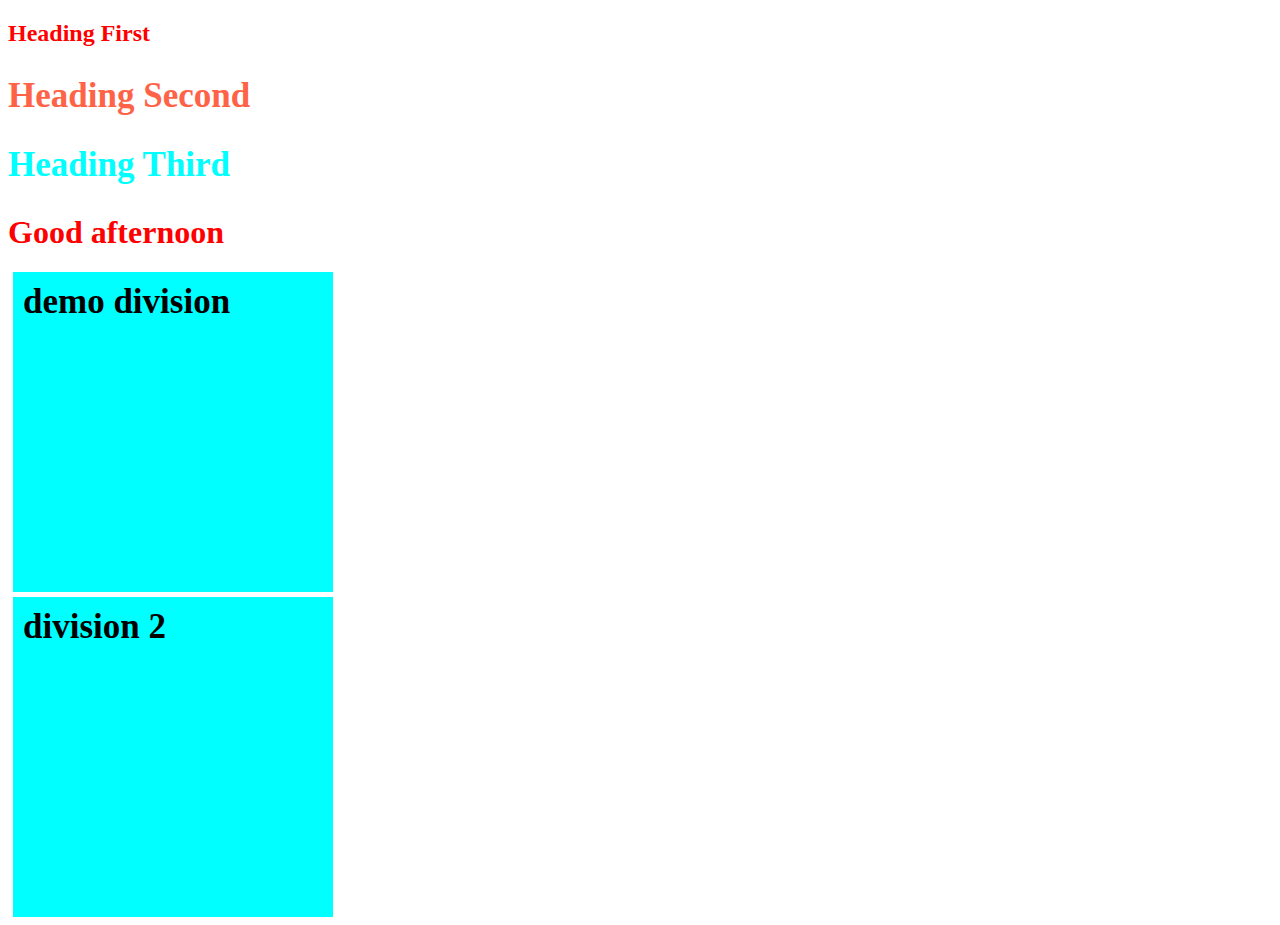
<file: index.html>
<!DOCTYPE html>
<html lang="en">

<head>
    <meta charset="UTF-8">
    <meta http-equiv="X-UA-Compatible" content="IE=edge">
    <meta name="viewport" content="width=device-width, initial-scale=1.0">
    <title>CSS</title>
    <link rel="stylesheet" href="index.css">
    <!-- internal css -->
    <style>
        h2 {
            color: red;
        }

        .first-class{
            /* color: blue; */
            font-size: 35px;

        }
        .second-class{
            color: tomato;
        }
        #demo{
            color: aqua;
        }
    </style>
</head>

<body>
    <h2 >Heading First</h2>
    <h2 class="first-class second-class">Heading Second</h2>
    <h2 class="first-class" id="demo">Heading Third</h2>
    <!-- inline css/ inline style-->
    <h1 style="color:red;" >Good afternoon</h1>
    <div class="demo">
        demo division
    </div>
    <div class="demo">
        division 2
    </div>
</body>

</html>
</file>
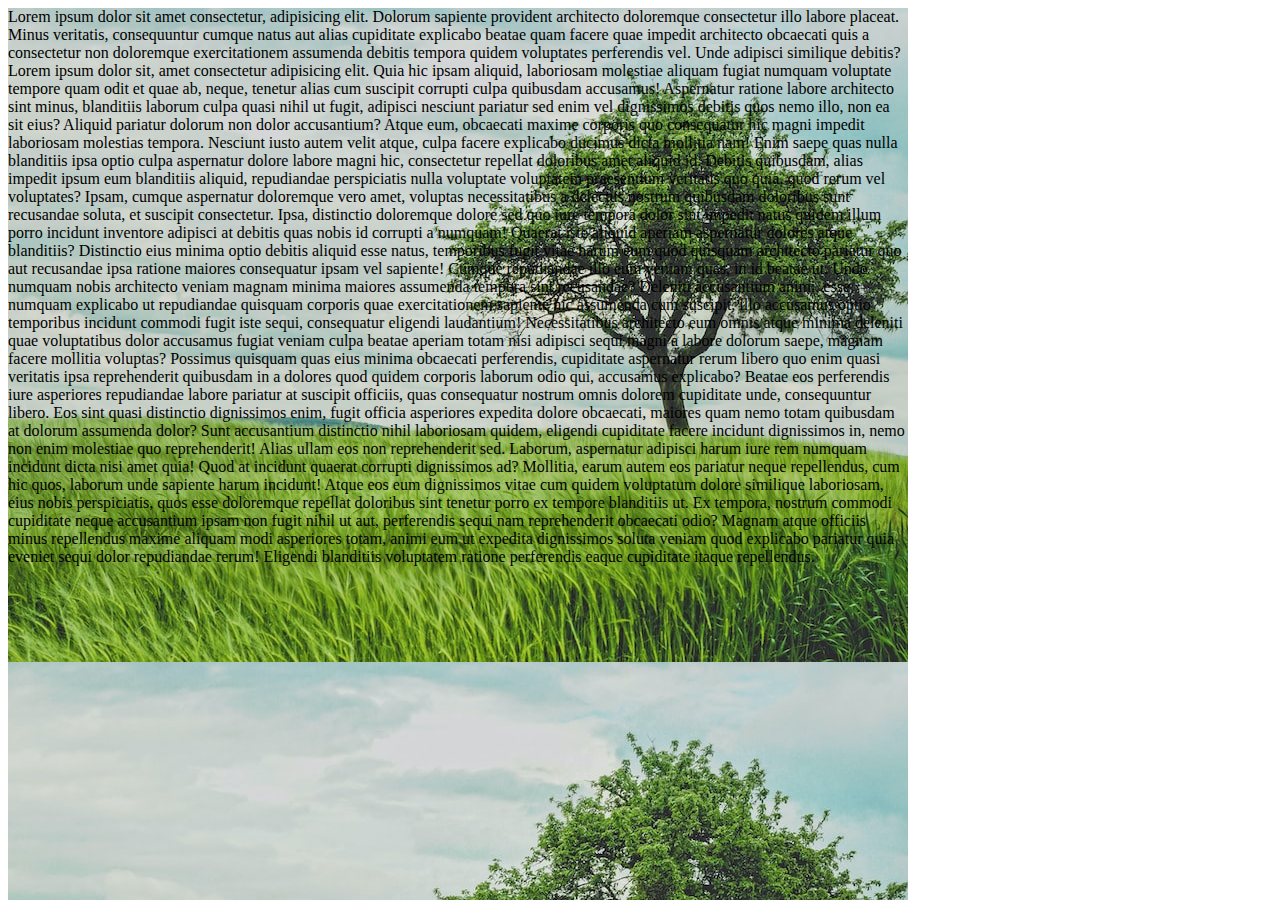
<file: background.html>
<!DOCTYPE html>
<html lang="en">
<head>
    <meta charset="UTF-8">
    <meta http-equiv="X-UA-Compatible" content="IE=edge">
    <meta name="viewport" content="width=device-width, initial-scale=1.0">
    <title>Background</title>
    <style>
        .container{
            height: 900px;
            width: 900px;
            /* 
            background color: color_name, rgb(0, 255,255 ), rgba(23, 23, 23, 10%), hexcode(#09AF)
            */
            /* background-color: rgba(60, 100, 50, 90%); */
            background-image: url('demo.jpg');
            background-color: rgba(168, 15, 15, 0.1);
            /* background-size:cover; */
            /* background-repeat: repeat-x, repeat-y, no-repeat */
            /* background-repeat: no-repeat; */
            /* background position: top, bottom, left, right, center */
            /* background-position: right; */
            background-attachment: fixed;
        }
        .bg-colors{
            height: 600px;
            width: 1000px;
            background-color: yellow;
            /* background-image: linear-gradient( red, green, blue, yellow, gray) */
            /* background-image: repeating-linear-gradient(red, yellow 20%, green 100%); */
            /* background-image:radial-gradient(circle,red, yellow, green, blue ) */
            background-image: repeating-radial-gradient(circle,green, red 10%, blue 25%);
        }
    </style>
</head>
<body>
    <div class="container">
        Lorem ipsum dolor sit amet consectetur, adipisicing elit. Dolorum sapiente provident architecto doloremque consectetur illo labore placeat. Minus veritatis, consequuntur cumque natus aut alias cupiditate explicabo beatae quam facere quae impedit architecto obcaecati quis a consectetur non doloremque exercitationem assumenda debitis tempora quidem voluptates perferendis vel. Unde adipisci similique debitis?Lorem ipsum dolor sit, amet consectetur adipisicing elit. Quia hic ipsam aliquid, laboriosam molestiae aliquam fugiat numquam voluptate tempore quam odit et quae ab, neque, tenetur alias cum suscipit corrupti culpa quibusdam accusamus! Aspernatur ratione labore architecto sint minus, blanditiis laborum culpa quasi nihil ut fugit, adipisci nesciunt pariatur sed enim vel dignissimos debitis quos nemo illo, non ea sit eius? Aliquid pariatur dolorum non dolor accusantium? Atque eum, obcaecati maxime corporis quo consequatur hic magni impedit laboriosam molestias tempora. Nesciunt iusto autem velit atque, culpa facere explicabo ducimus dicta mollitia nam! Enim saepe quas nulla blanditiis ipsa optio culpa aspernatur dolore labore magni hic, consectetur repellat doloribus amet aliquid id. Debitis quibusdam, alias impedit ipsum eum blanditiis aliquid, repudiandae perspiciatis nulla voluptate voluptatem praesentium veritatis quo quia, quod rerum vel voluptates? Ipsam, cumque aspernatur doloremque vero amet, voluptas necessitatibus a delectus nostrum quibusdam doloribus sunt recusandae soluta, et suscipit consectetur. Ipsa, distinctio doloremque dolore sed quo iure tempora dolor sint impedit natus quidem illum porro incidunt inventore adipisci at debitis quas nobis id corrupti a numquam! Quaerat iste aliquid aperiam aspernatur dolores atque blanditiis? Distinctio eius minima optio debitis aliquid esse natus, temporibus fugit vitae harum eum quod quisquam architecto pariatur quo aut recusandae ipsa ratione maiores consequatur ipsam vel sapiente! Cumque repudiandae illo eum veniam quas, in id beatae ut. Unde numquam nobis architecto veniam magnam minima maiores assumenda tempora sint recusandae? Deleniti accusantium animi, esse numquam explicabo ut repudiandae quisquam corporis quae exercitationem sapiente hic assumenda cum suscipit, illo accusamus optio temporibus incidunt commodi fugit iste sequi, consequatur eligendi laudantium! Necessitatibus architecto eum omnis atque minima deleniti quae voluptatibus dolor accusamus fugiat veniam culpa beatae aperiam totam nisi adipisci sequi magni a labore dolorum saepe, magnam facere mollitia voluptas? Possimus quisquam quas eius minima obcaecati perferendis, cupiditate aspernatur rerum libero quo enim quasi veritatis ipsa reprehenderit quibusdam in a dolores quod quidem corporis laborum odio qui, accusamus explicabo? Beatae eos perferendis iure asperiores repudiandae labore pariatur at suscipit officiis, quas consequatur nostrum omnis dolorem cupiditate unde, consequuntur libero. Eos sint quasi distinctio dignissimos enim, fugit officia asperiores expedita dolore obcaecati, maiores quam nemo totam quibusdam at dolorum assumenda dolor? Sunt accusantium distinctio nihil laboriosam quidem, eligendi cupiditate facere incidunt dignissimos in, nemo non enim molestiae quo reprehenderit! Alias ullam eos non reprehenderit sed. Laborum, aspernatur adipisci harum iure rem numquam incidunt dicta nisi amet quia! Quod at incidunt quaerat corrupti dignissimos ad? Mollitia, earum autem eos pariatur neque repellendus, cum hic quos, laborum unde sapiente harum incidunt! Atque eos eum dignissimos vitae cum quidem voluptatum dolore similique laboriosam, eius nobis perspiciatis, quos esse doloremque repellat doloribus sint tenetur porro ex tempore blanditiis ut. Ex tempora, nostrum commodi cupiditate neque accusantium ipsam non fugit nihil ut aut, perferendis sequi nam reprehenderit obcaecati odio? Magnam atque officiis minus repellendus maxime aliquam modi asperiores totam, animi eum ut expedita dignissimos soluta veniam quod explicabo pariatur quia eveniet sequi dolor repudiandae rerum! Eligendi blanditiis voluptatem ratione perferendis eaque cupiditate itaque repellendus.
    </div>
    <!-- <div class="bg-colors"></div> -->
</body>
</html>
</file>
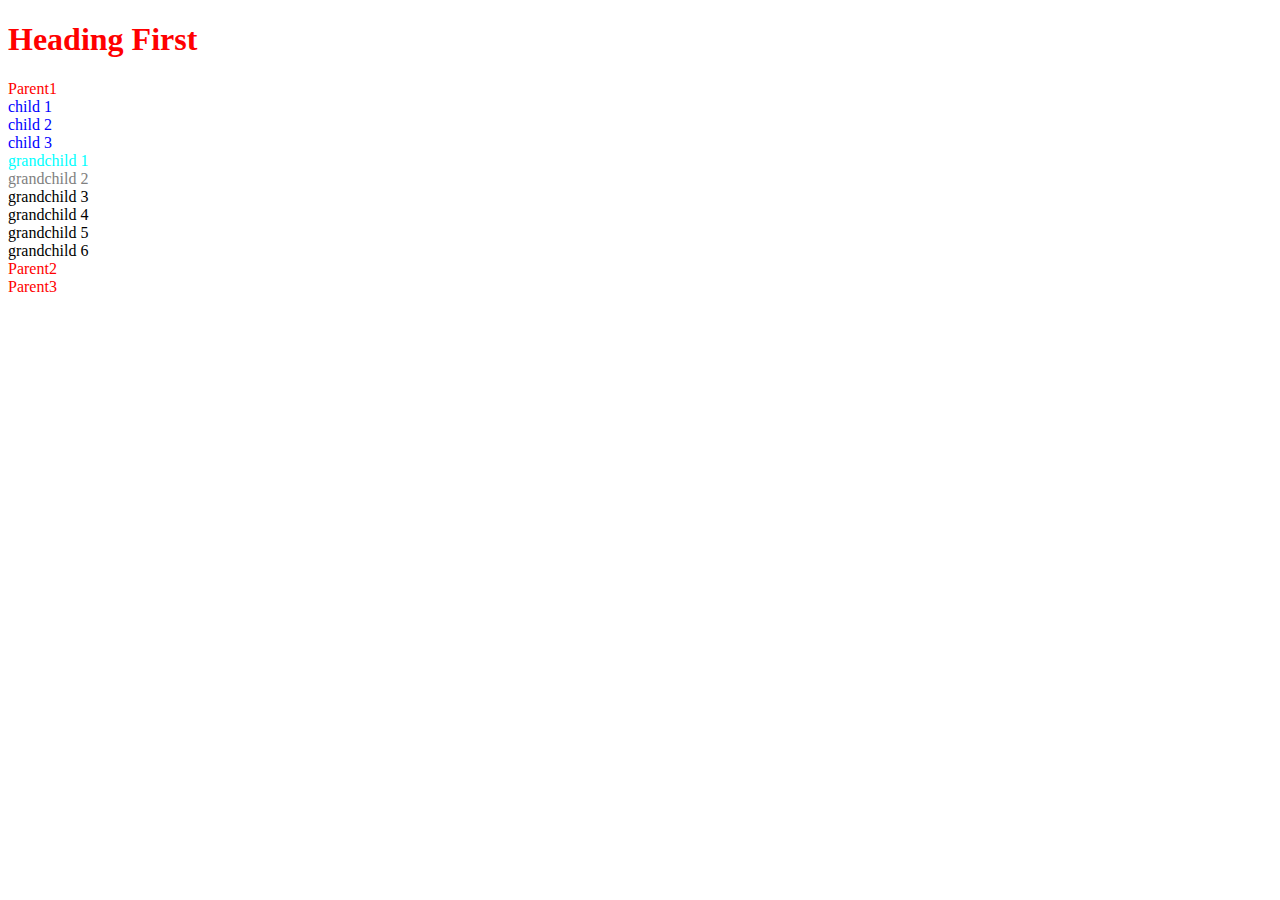
<file: combinator.html>
<!DOCTYPE html>
<html lang="en">

<head>
    <meta charset="UTF-8">
    <meta http-equiv="X-UA-Compatible" content="IE=edge">
    <meta name="viewport" content="width=device-width, initial-scale=1.0">
    <title>combinator</title>
    <style>
        /*
        combinator:
        1. grouping selector(,)
        2. descendent selector()
        3. child selector(>)
        4. general siblings(~)
        5. ajdacent siblings(+)
        */
        /* 1. grouping selector */
        h1,
        .parent1,
        .parent2,
        #parent3 {
            color: red;
        }

        /*2. descendent selector */
        .parent1 div{
            color: aqua;
        }

        /* 3. child selector */
        .parent1>div{
            color: blue;
        }

        /*  4. general siblings  */
        .grandchild1~div{
            color: black;
        }

        /* 5. adjacent siblings */
        .grandchild1+div {
            color: gray;
        }

    </style>
</head>

<body>
    <h1>Heading First</h1>
    <div class="parent1">
        Parent1
        <div class="child1">child 1</div>
        <div class="child2">child 2</div>
        <div class="child3">child 3
            <div class="grandchild1">grandchild 1</div>
            <div class="grandchild2">grandchild 2</div>
            <div class="grandchild3">grandchild 3</div>
            <div class="grandchild4">grandchild 4</div>
            <div class="grandchild5">grandchild 5</div>
            <div class="grandchild6">grandchild 6</div>
        </div>
    </div>
    <div class="parent2">
        Parent2
    </div>
    <div id="parent3">
        Parent3
    </div>
</body>

</html>
</file>
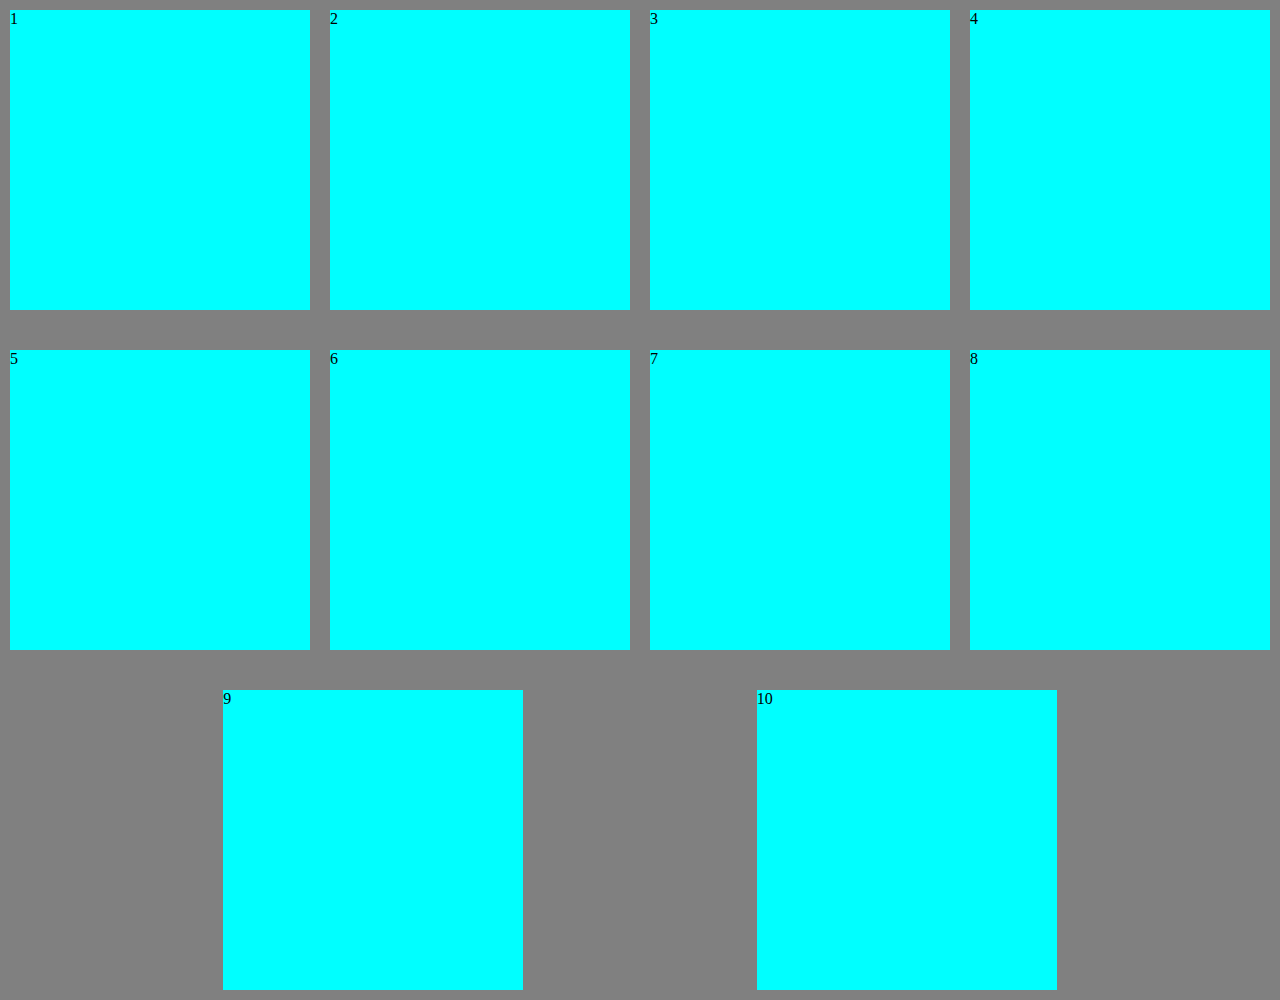
<file: flex.html>
<!DOCTYPE html>
<html lang="en">
<head>
    <meta charset="UTF-8">
    <meta http-equiv="X-UA-Compatible" content="IE=edge">
    <meta name="viewport" content="width=device-width, initial-scale=1.0">
    <title>flex</title>
    <style>
        *{
            margin: 0;
        }
        .container{
            background-color: gray;
            /* width: 50%; */
            height:1000px ;
            display: flex;
            flex-wrap: wrap;
            /* flex-direction: row, row-reverse, column, column-reverse */
            /* flex-direction: column-reverse; */
            /* justify-content: start, end, space-between, space-evenly, space-around */
            justify-content: space-evenly;
            align-content:space-between;


        }
        .div1{
            width: 300px;
            height: 300px;
            background-color: aqua;
            margin: 10px;
        }
    </style>
</head>
<body>
    <div class="container">
        <div class="div1">1</div>
        <div class="div1">2</div>
        <div class="div1">3</div>
        <div class="div1">4</div>
        <div class="div1">5</div>
        <div class="div1">6</div>
        <div class="div1">7</div>
        <div class="div1">8</div>
        <div class="div1">9</div>
        <div class="div1">10</div>
    </div>
</body>
</html>
</file>
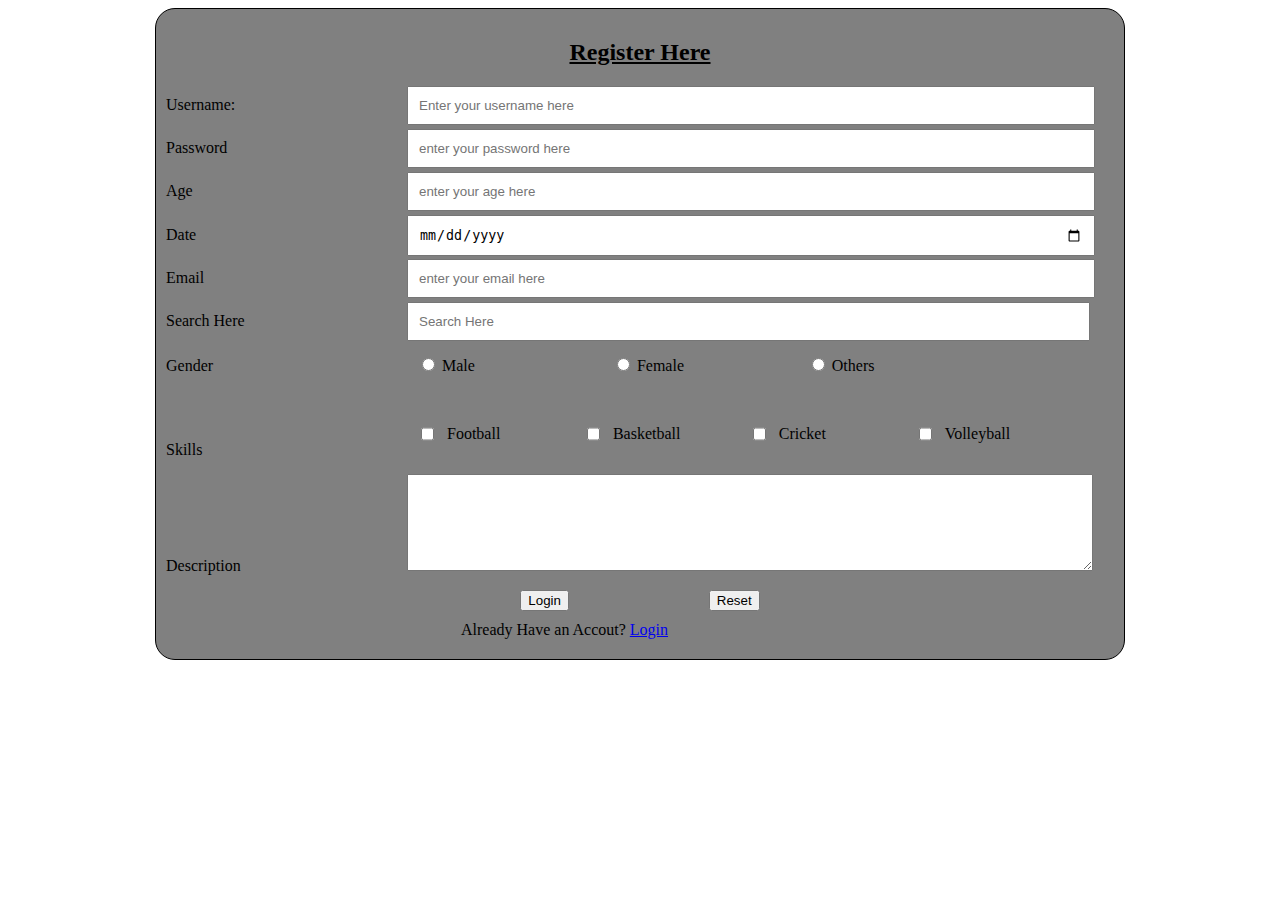
<file: form.html>
<!DOCTYPE html>
<html lang="en">

<head>
    <meta charset="UTF-8">
    <meta http-equiv="X-UA-Compatible" content="IE=edge">
    <meta name="viewport" content="width=device-width, initial-scale=1.0">
    <title>Form in Html</title>
    <style>
        form {
            background-color: gray;
            width: 75%;
            margin: auto;
            border: 1px solid black;
            padding: 10px;
            border-radius: 20px;
        }

        label {
            display: inline-block;
            width: 25%;
            /* text-align: center; */
            margin-bottom: 15px;
        }

        input[type='text'],
        input[type='password'],
        input[type='number'],
        input[type='date'],
        input[type='email'],
        textarea,
        .gender-form,
        .skill-form {
            display: inline-block;
            width: 70%;
            padding: 10px;
        }
        input[type='search']{
            display: inline-block;
            width: 72%;
            padding: 10px;
        }

        .skill-form{
            display: inline-flex;
            justify-content: space-evenly;
        }
        .button {
            width: 40%;
            margin: auto;
            display: flex;
            justify-content: space-around;
        }

        h2 {
            text-align: center;
            text-decoration: underline;
        }
        .msg{
            margin-left:295px ;
            margin-top: 10px;
            margin-bottom: 10px;
        }
        .custom{
            display: inline-block;
        }
        .skill{
            margin-top: 15px;
            margin-left: 10px;
        }
    </style>
</head>

<body>
    <!-- target: _blank, _self -->
    <form>
        <h2>Register Here</h2>
        <!-- type: text, password, number, date, email, search, textarea, submit, reset, radio -->
        <label for="username">Username:</label>
        <input type="text" name="username" id="username" placeholder="Enter your username here">

        <label for="password">Password</label>
        <input type="password" id="password" name="password" placeholder="enter your password here">

        <label for="age">Age</label>
        <input type="number" id="age" name="age" placeholder="enter your age here">

        <label for="date">Date</label>
        <input type="date" id="date" name="date" placeholder="enter date here">

        <label for="email">Email</label>
        <input type="email" id="email" name="email" placeholder="enter your email here">

        <label for="search">Search Here</label>
        <input type="search" id="search" name="search" placeholder="Search Here">


        <label for="gender">Gender</label>
        <div class="gender-form">
            <input type="radio" name="gender" id="male">
            <label for="male">Male</label>

            <input type="radio" name="gender" id="female">
            <label for="female">Female</label>

            <input type="radio" name="gender" id="others">
            <label for="others">Others</label>
        </div>


        <label for="skills">Skills</label>
        <div class="skill-form">
            <input type="checkbox"  class="custom" id="football" name="skills">
            <label for="football" class="skill">Football</label>

            <input type="checkbox" class="custom" id="basketball" name="skills">
            <label for="basketball" class="skill">Basketball</label>

            <input type="checkbox" class="custom" id="cricket" name="skills">
            <label for="cricket" class="skill">Cricket</label>

            <input type="checkbox" class="custom" id="volleyball" name="skills">
            <label for="volleyball" class="skill">Volleyball</label>
        </div>

        <label for="description">Description</label>
        <textarea name="" id="" cols="30" rows="5"></textarea>

        <div class="button">
            <input type="submit" value="Login">
            <input type="reset" value="Reset">
        </div>
        <div class="msg">
            Already Have an Accout? <a href="link.html">Login</a>
        </div>
    </form>
</body>

</html>
</file>
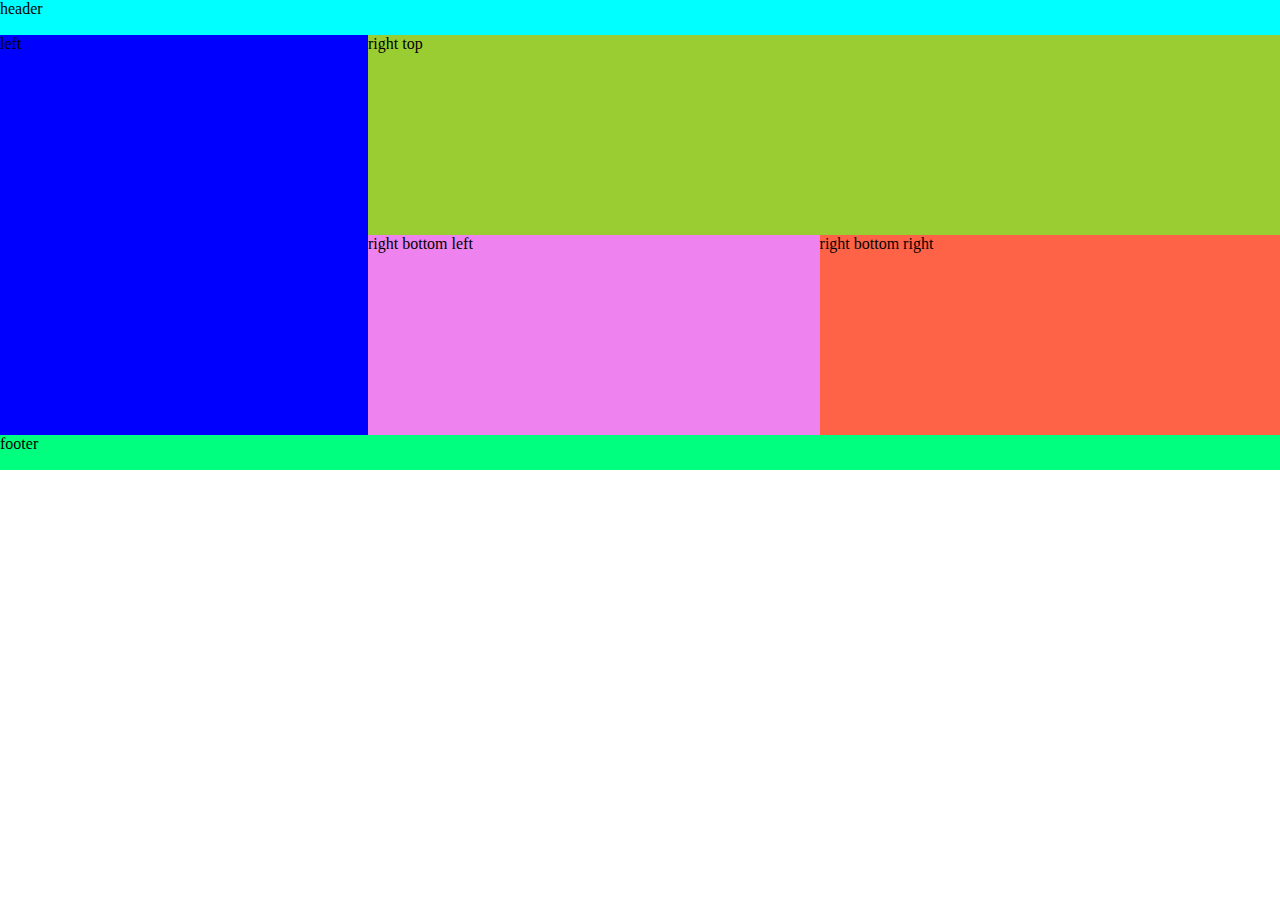
<file: GridLayout.html>
<!DOCTYPE html>
<html lang="en">

<head>
    <meta charset="UTF-8">
    <meta http-equiv="X-UA-Compatible" content="IE=edge">
    <meta name="viewport" content="width=device-width, initial-scale=1.0">
    <title>Grid Layout</title>
    <style>
        *{
            margin: 0;
            box-sizing: border-box;
        }
        .container{
            display: grid;
            grid-template-rows: 35px 200px 200px 35px;
            grid-template-columns: auto auto auto;
        }
        .header{
            grid-column-start: 1;
            grid-column-end: 4;
            background-color: aqua;
            /* padding: 10px; */
        }
        .left{
            grid-row-start: 2;
            grid-row-end: 4;
            background-color: blue;
        }
        .right-top{
            grid-column-start: 2;
            grid-column-end: 4;
            background-color: yellowgreen;
        }
        .right-bottom-left{
            grid-column-start: 2;
            grid-column-end: 3;
            background-color: violet;
        }
        .right-bottom-right{
            grid-column-start: 3;
            grid-column-end: 4;
            background-color:tomato;
        }
        .footer{
            grid-row-start: 4;
            grid-row-end: 5;
            grid-column-start: 1;
            grid-column-end: 4;
            background-color: springgreen;
            /* padding: 10px; */
        }
    </style>
</head>

<body>
    <div class="container">
        <div class="header">header</div>
        <div class="footer">footer</div>
        <div class="left">left</div>
        <div class="right-top">right top</div>
        <div class="right-bottom-left">right bottom left</div>
        <div class="right-bottom-right">right bottom right</div>
    </div>
</body>

</html>
</file>
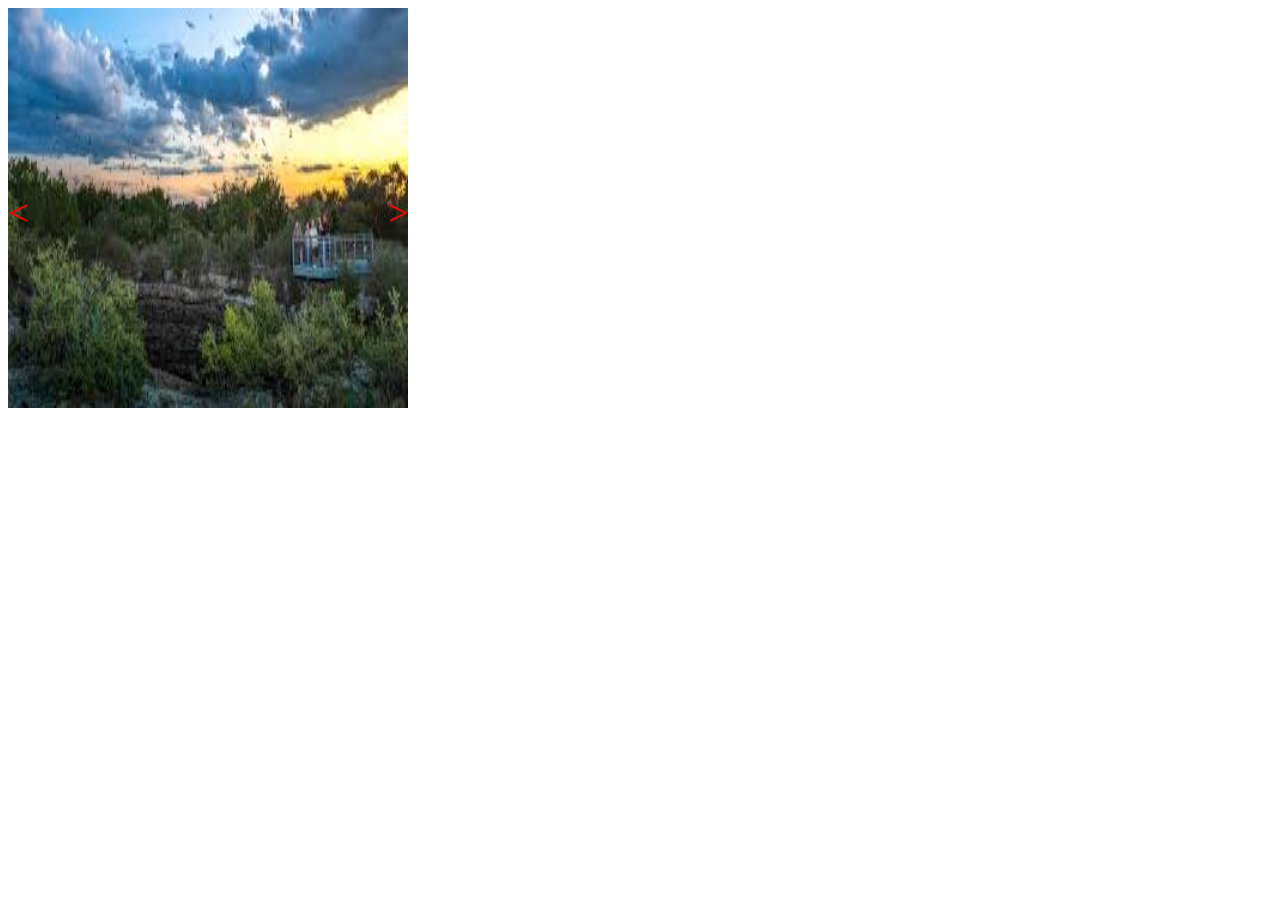
<file: imageslider.html>
<!DOCTYPE html>
<html lang="en">

<head>
    <meta charset="UTF-8">
    <meta http-equiv="X-UA-Compatible" content="IE=edge">
    <meta name="viewport" content="width=device-width, initial-scale=1.0">
    <title>Document</title>
    <style>
        .container {
            height: 400px;
            width: 400px;
            background-color: aqua;
            position: relative;
        }

        .image {
            width: 100%;
            height: 100%;
        }
        .left{
            position: absolute;
            top: 46%;
            color: red;
            float: left;
            font-size: 36px;
            cursor: pointer;
        }
        .right{
            position: absolute;
            top: 46%;
            color: red;
            font-size: 36px;
            right:0;
            cursor: pointer;
        }

        .left:hover{
            color:aqua;
            background-color: black;
            font-size: 45px;
        }
        .right:hover{
            color: aqua;
            background-color: black;
            font-size: 45px;
        }
    </style>
</head>

<body>
    <div class="container">
        <img src="images.jpg" alt="" class="image">
        <div class="left">&lt;</div>
        <div class="right">&gt;</div>
    </div>
</body>

</html>
</file>
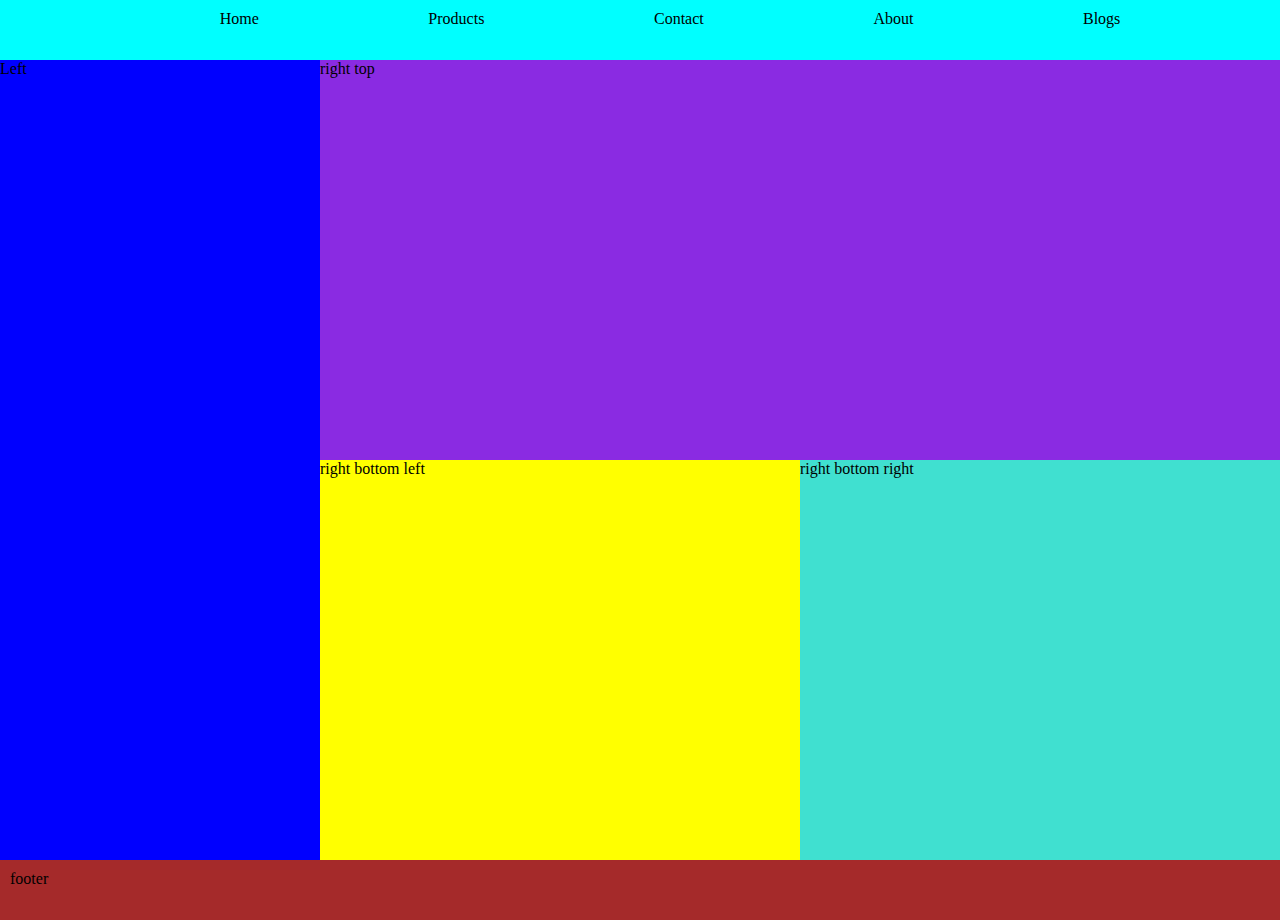
<file: Layout.html>
<!DOCTYPE html>
<html lang="en">

<head>
    <meta charset="UTF-8">
    <meta http-equiv="X-UA-Compatible" content="IE=edge">
    <meta name="viewport" content="width=device-width, initial-scale=1.0">
    <title>Flex Layout</title>
    <style>
        * {
            margin: 0;
            /* box-sizing: border-box; */
        }
        .small-screen{
            display: none;
        }

        .header {
            width: 100%;
            height: 40px;
            background-color: aqua;
            padding: 10px;
        }

        ul {
            display: flex;
            list-style-type: none;
            justify-content: space-evenly;

        }

        .sub-category {
            display: none;
        }

        .menu-item li {
            position: relative;
        }

        .menu-item li:hover .sub-category {
            display: block;
            position: absolute;
            left: 0;
            padding: 0;
            background-color: turquoise;
        }

        .sub-category li {
            padding: 10px;
        }

        .sub-category li:hover {
            background-color: yellow;
        }


        li:hover {
            color: blue;
            font-weight: bold;
            cursor: pointer;
        }

        .main {
            width: 100%;
            display: flex;
        }

        .left {
            width: 25%;
            height: 800px;
            background-color: blue;
        }

        .right {
            width: 75%;
        }

        .right-top {
            width: 100%;
            height: 400px;
            background-color: blueviolet;
        }

        .right-bottom {
            display: flex;
        }

        .right-bottom-left {
            width: 50%;
            background-color: yellow;
            height: 400px;
        }

        .right-bottom-right {
            width: 50%;
            height: 400px;
            background-color: turquoise;
        }

        .footer {
            width: 100%;
            height: 40px;
            background-color: brown;
            padding: 10px;
        }

        .sub-sub-category {
            display: none;
        }

        .sub-category li {
            position: relative;
        }

        .sub-category li:hover .sub-sub-category {
            display: block;
            position: absolute;
            background-color: chartreuse;
            top: 0;
            left: 100%;
            padding: 0;
        }

        @media screen and (max-width: 600px) {
            .header {
                display: none;
            }
            .small-screen{
                display: block;
                width: 100%;
                padding: 15px;
                background-color: aqua;
            }
            .main{
                flex-direction: column;
            }
            .left{
                width: 100%;
            }
            .right{
                width: 100%;
            }
            .right-top{
                width: 100%;
            }
            .right-bottom{
                flex-direction: column;
            }
            .right-bottom-left{
                width: 100%;
            }
            .right-bottom-right{
                width: 100%;
            }

        }
    </style>
</head>

<body>
    <div class="container">
        <select class="small-screen" name="" id="">
            <option value="">Headers</option>
            <option value="">Home</option>
            <option value="">Products</option>
            <option value="">Contact</option>
            <option value="">About</option>
            <option value="">Blogs</option>
        </select>
        <div class="header">
            <ul class="menu-item">
                <li>Home</li>
                <li>Products
                    <ul class="sub-category">
                        <li>Laptops
                            <ul class="sub-sub-category">
                                <li>Dell</li>
                                <li>Acer</li>
                                <li>Asus</li>
                                <li>Apple</li>
                                <li>Lenovo</li>
                            </ul>
                        </li>
                        <li>Mobiles
                            <ul class="sub-sub-category">
                                <li>Samsung</li>
                                <li>Apple</li>
                                <li>xiamoi</li>
                                <li>Huwawei</li>
                                <li>Real Me</li>
                                <li>RedMe</li>
                            </ul>
                        </li>
                        <li>Camera
                            <ul class="sub-sub-category">
                                <li>Nikon</li>
                                <li>Canon</li>
                                <li>Sony</li>
                                <li>Panasonic</li>
                            </ul>
                        </li>
                    </ul>
                </li>
                <li>Contact</li>
                <li>About</li>
                <li>Blogs</li>
            </ul>
        </div>
        <div class="main">
            <div class="left">Left</div>
            <div class="right">
                <div class="right-top">right top</div>
                <div class="right-bottom">
                    <div class="right-bottom-left">right bottom left</div>
                    <div class="right-bottom-right">right bottom right</div>
                </div>
            </div>
        </div>
        <div class="footer">footer</div>
    </div>
</body>

</html>
</file>
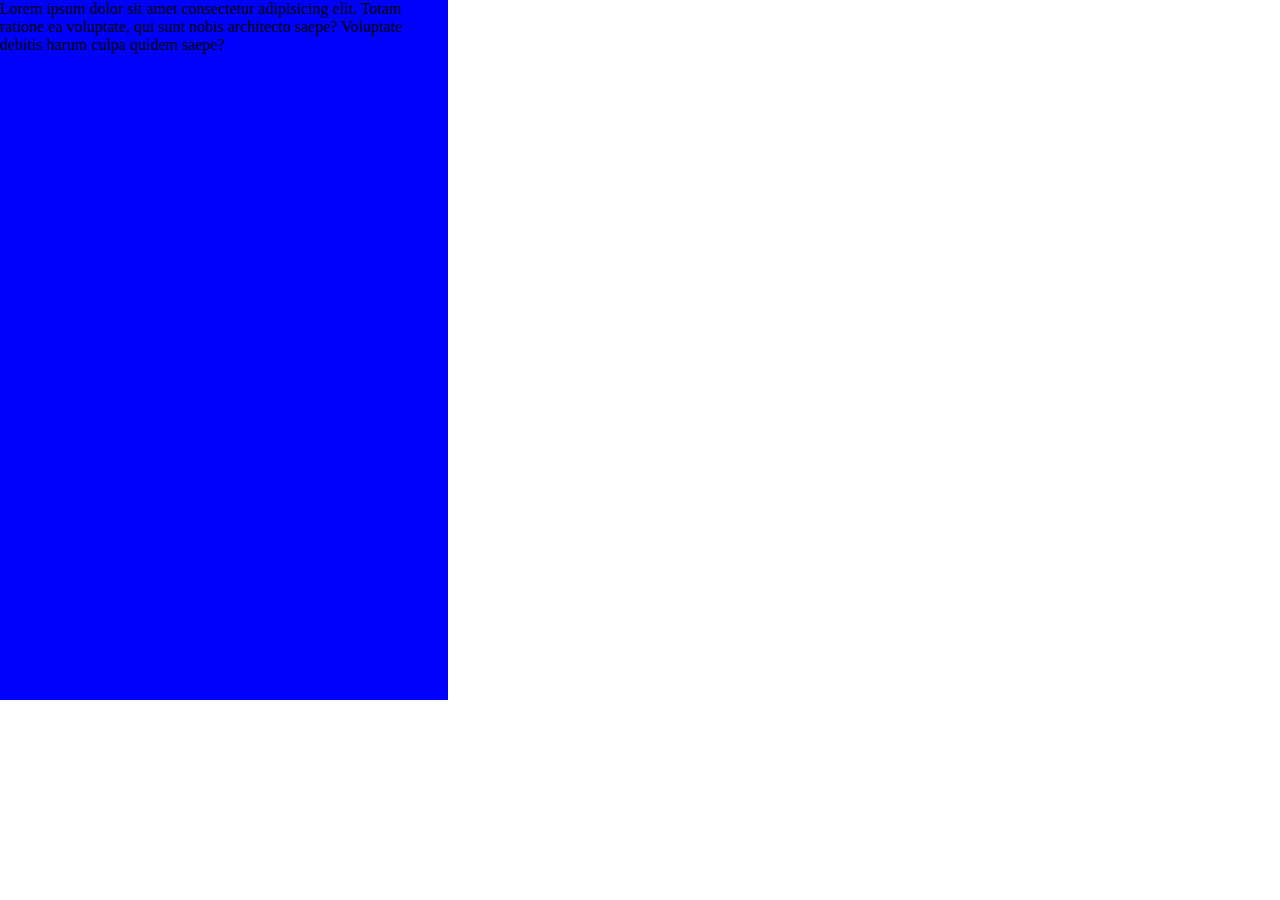
<file: mediaQuery.html>
<!DOCTYPE html>
<html lang="en">
<head>
    <meta charset="UTF-8">
    <meta http-equiv="X-UA-Compatible" content="IE=edge">
    <meta name="viewport" content="width=device-width, initial-scale=1.0">
    <title>Media Query</title>
    <!-- 
        UI: user interface
        UX: user experience
    -->
    <style>
        *{
            margin: 0;
        }
        .container{
            width: 300px;
            height: 300px;
            background-color: red;
        }
        @media  screen and (max-width: 600px) {
            .container{
                width: 100%;
                height: 300px;
                background-color: aqua;
            }
        }
        @media  screen and (min-width: 600px) {
            .container{
                width: 80%;
                height: 300px;
                background-color:yellow;
            }
        }
        @media  screen and (min-width: 720px) {
            .container{
                width: 50%;
                height: 400px;
                background-color: black;
            }
        }
        @media screen and (min-width:900px){
            .container{
                width: 35%;
                height: 700px;
                background-color: blue;
            }
        }
    </style>
</head>
<body>
    <div class="container">
        Lorem ipsum dolor sit amet consectetur adipisicing elit. Totam ratione ea voluptate, qui sunt nobis architecto saepe? Voluptate debitis harum culpa quidem saepe?
    </div>
</body>
</html>
</file>
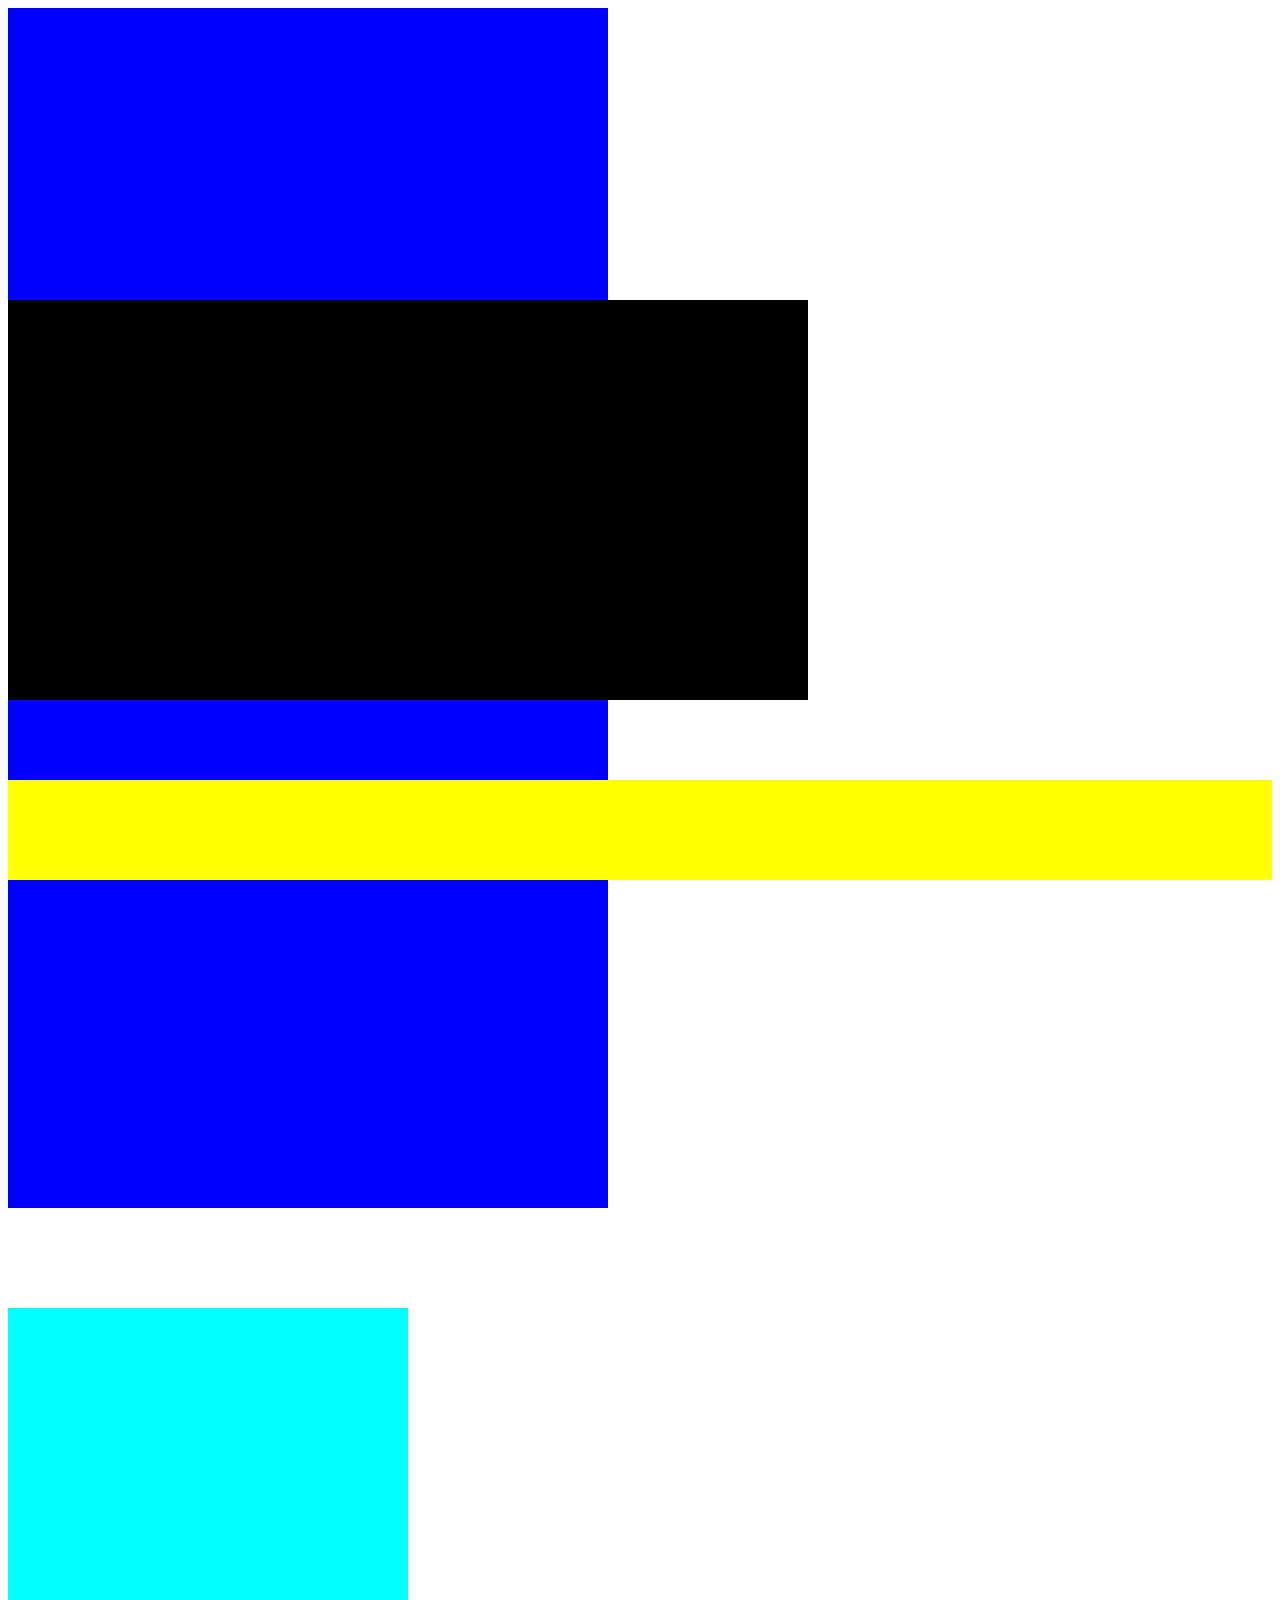
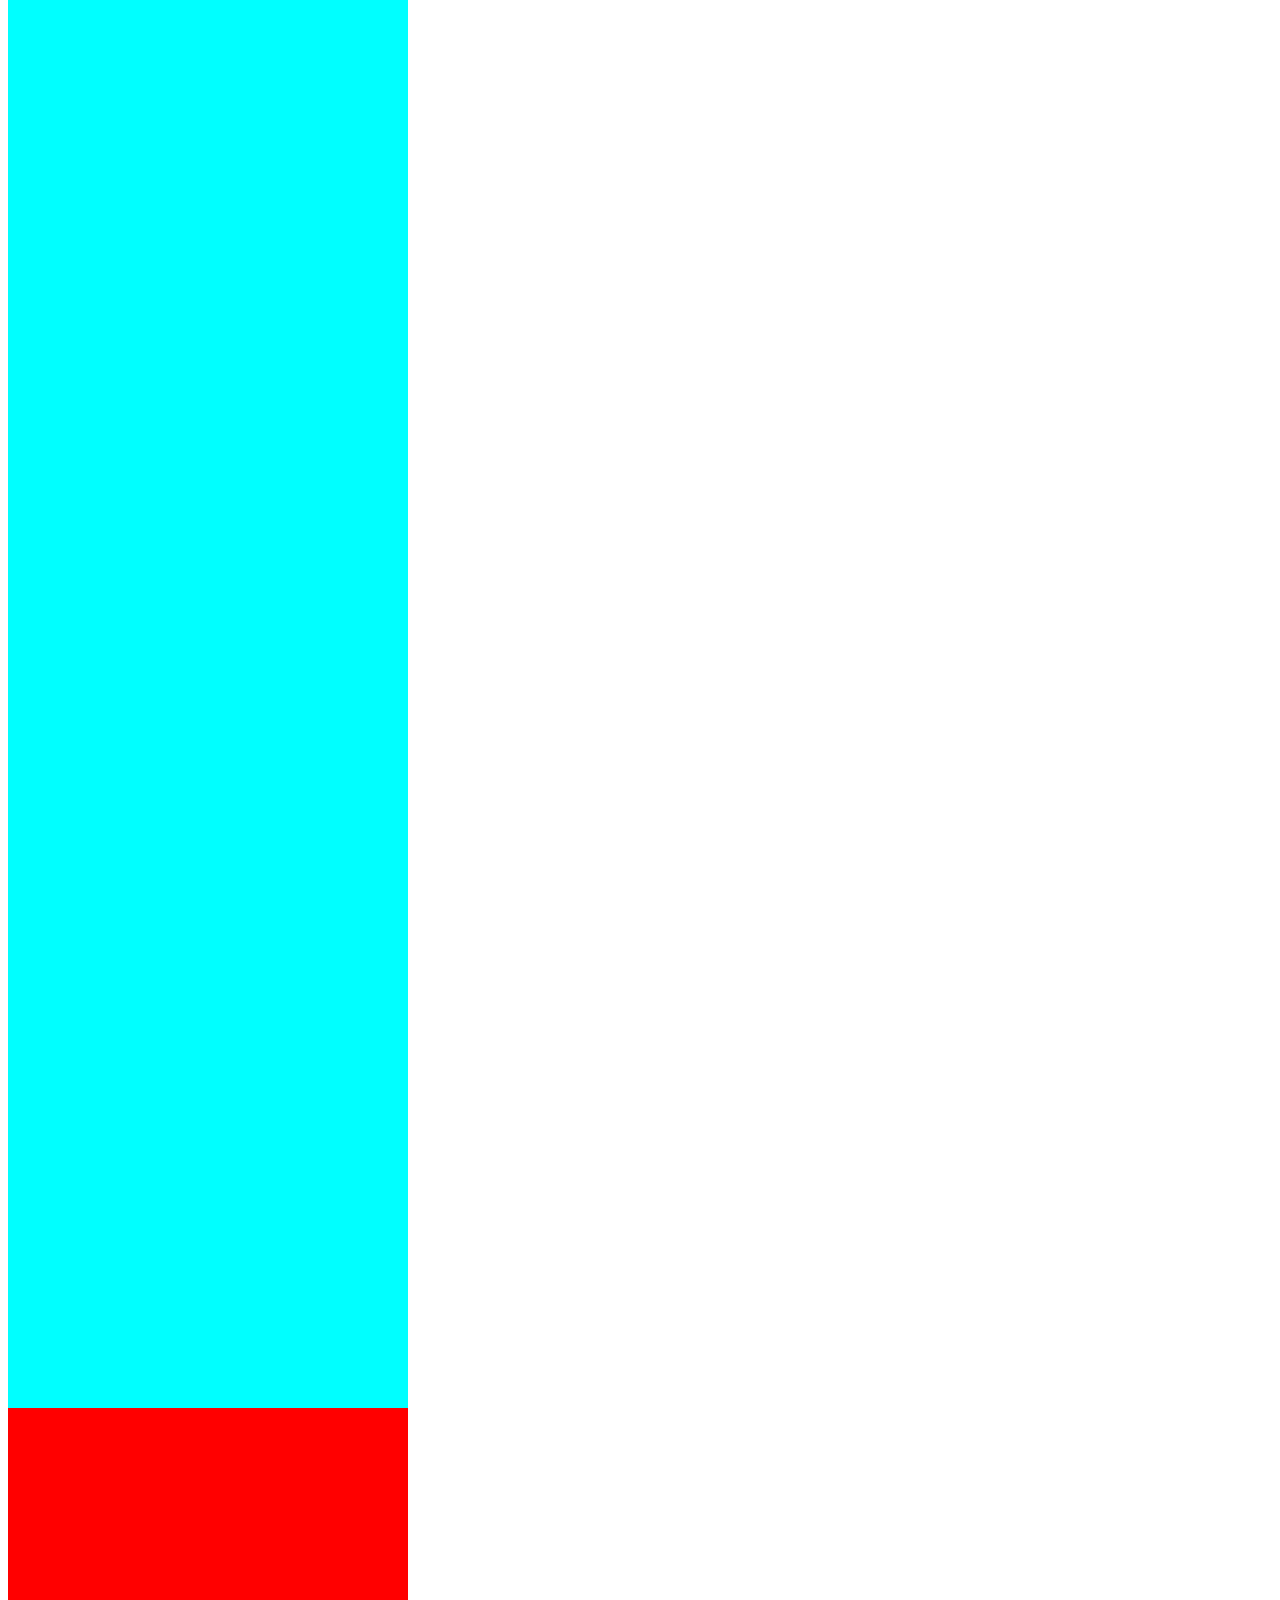
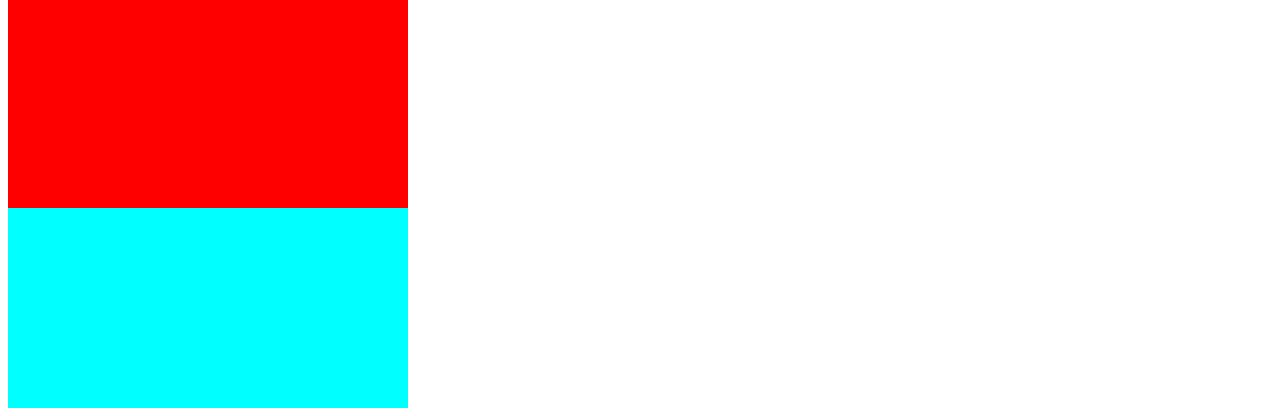
<file: position.html>
<!DOCTYPE html>
<html lang="en">
<head>
    <meta charset="UTF-8">
    <meta http-equiv="X-UA-Compatible" content="IE=edge">
    <meta name="viewport" content="width=device-width, initial-scale=1.0">
    <title>Position</title>
    <style>
        /*
        types of position:
        top, bottom, left, right
        1. static : default position
        2. relative
        3. absolute
         a) absolute to root/browser
         b) absolute to parent class
        4. sticky
        5. fixed
        
        
        
        */
        .container{
            width: 400px;
            height: 2300px;
            background-color: aqua;
            position: relative;
            /* bottom: 50px;
            right: 50px; */
        }
        .div1{
            width: 400px;
            height: 400px;
            background-color: red;
            position: absolute; 
            bottom: 200px;
        }
        .div2{
            width: 600px;
            height: 1200px;
            background-color: blue;
        }
        .div3{
            width: 100%;
            height: 100px;
            background-color: yellow;
            position: sticky;
            top: 10px;
            bottom: 20px;
        }
        .div4{
            width: 800px;
            height: 400px;
            background-color: black;
            position: fixed;
            top: 300px;
        }
    </style>
</head>
<body>
    <div class="div2">

    </div>
    <div class="div3">

    </div>
    <div class="div4">

    </div>
    <div class="container">
        <div class="div1">
    
        </div>
    </div>
</body>
</html>
</file>
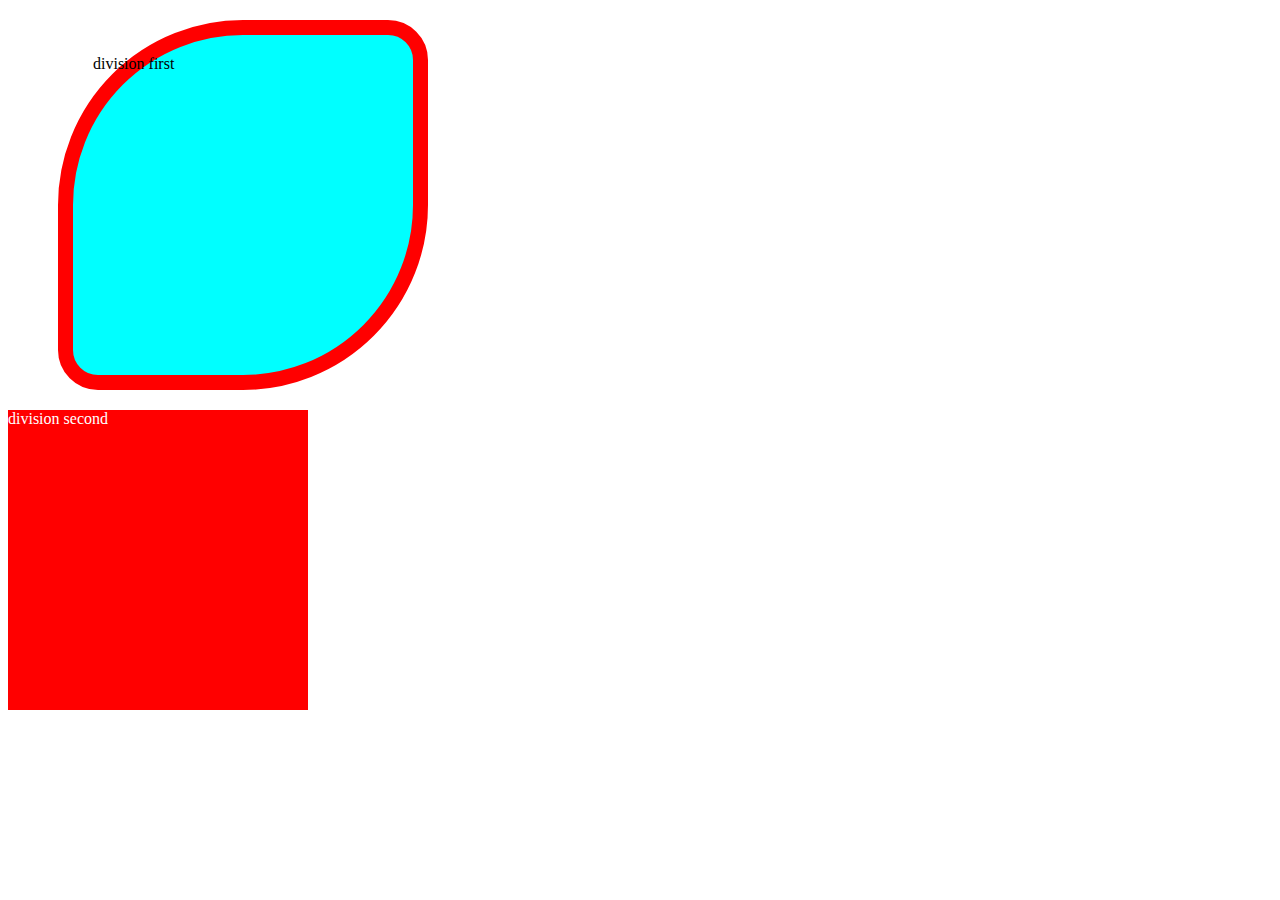
<file: spacing.html>
<!DOCTYPE html>
<html lang="en">

<head>
    <meta charset="UTF-8">
    <meta http-equiv="X-UA-Compatible" content="IE=edge">
    <meta name="viewport" content="width=device-width, initial-scale=1.0">
    <title>Margin & Padding</title>
    <style>
        .div1{
            height: 300px;
            width: 300px;
            background-color: aqua;
            /* color: white; */
            /* margin properties */
            /* margin: 20px; */
            /* margin-left: 20px;
            margin-top: 30px;
            margin-bottom: 30px;
            margin-right: 20px; */
            /* shorthand property of margin */
            /* margin: 50px 20px; */
            /* margin: 10px 23px 34px 45px; */
            margin: 20px 50px 20px;
            /* padding properties */
            padding: 20px;
            /* border properties */
            /* border: 15px solid red; */
            border-width: 15px;
            /* border style: solid, dotted, groove, dashed */
            border-style: solid;
            border-color: red;
            border-radius: 50%;
            border-top-right-radius: 40px;
            border-bottom-left-radius: 40px;
        }
        .div2{
            height: 300px;
            width: 300px;
            background-color: red;
            color: white;
        }
    </style>
</head>

<body>
    <div class="div1">
        division first
    </div>
    <div class="div2">
        division second
    </div>
</body>

</html>
</file>
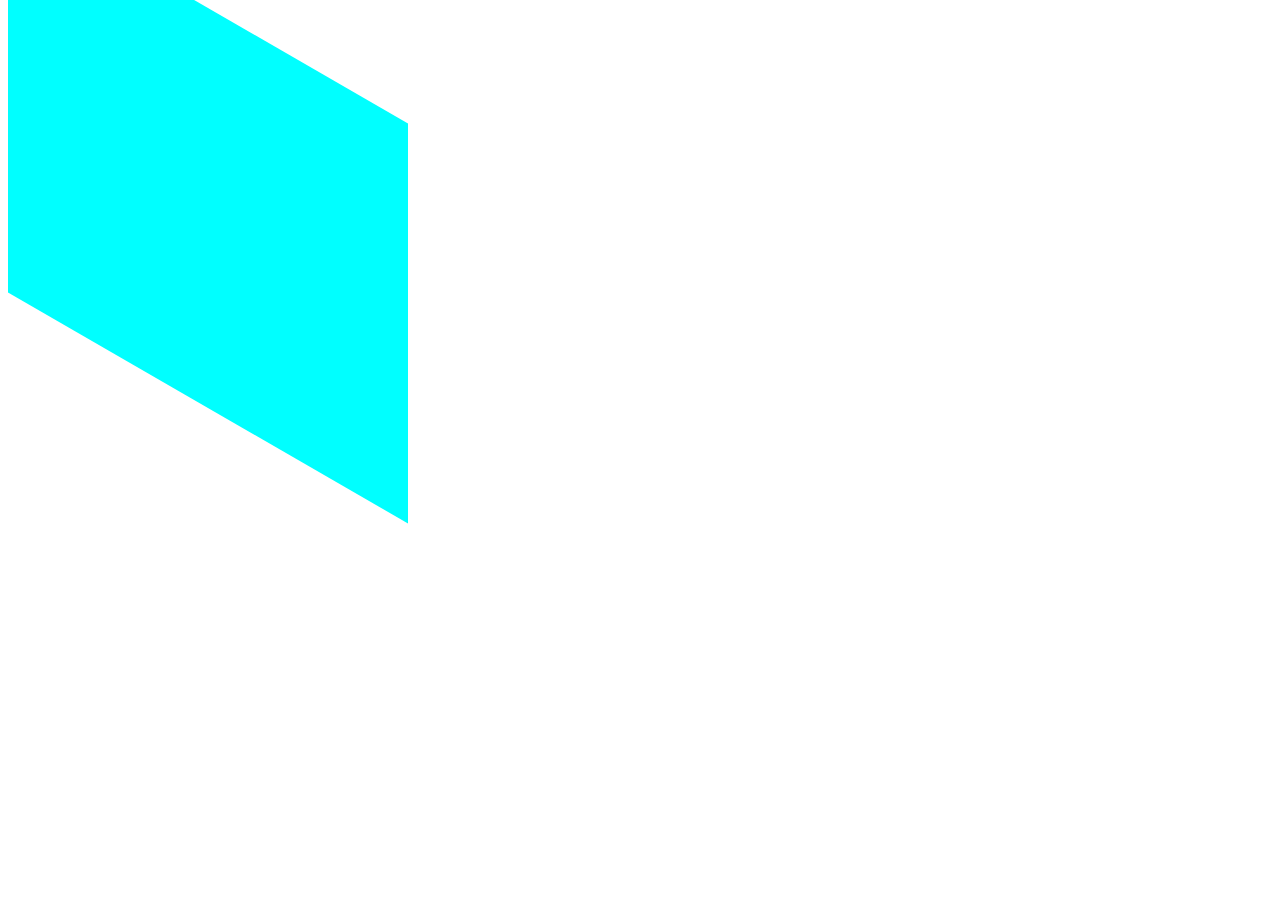
<file: transform.html>
<!DOCTYPE html>
<html lang="en">
<head>
    <meta charset="UTF-8">
    <meta http-equiv="X-UA-Compatible" content="IE=edge">
    <meta name="viewport" content="width=device-width, initial-scale=1.0">
    <title>Transform</title>
    <style>
        .container{
            height: 400px;
            width: 400px;
            background-color: aqua;
            /* translate */
            /* transform: translate(150px, 150px); */
            /* transform: translateX(200px) translateY(200px); */
            /* transform: translateY(200px); */

            /* rotate */
            /* transform: rotateX(120deg); */
            /* transform: rotateY(120deg); */
            /* transform: rotate(30deg); */
            /* transform: rotateZ(30deg); */

            /* scale */
            /* transform: scaleX(2); */

            /* skew */
            transform: skewY(30deg)
        }
    </style>
</head>
<body>
    <div class="container">
        demo text
    </div>
    
</body>
</html>
</file>
<file: index.css>
/* 
css: cascading style sheet
    style the html pages

    syntax:
    selector{
        attribute: value;
        attributes: values
        color: 'red';
    }

    selector: all the html element, class, id
    types:
    1. element selector: all the html elements eg. p, heading, form, table,div, span
    2. class selector: user defined classes
                       start with dot(.)
                       multiple classes is possible in class
    3. id selector: user defined id's
                    start with hash(#)
                    only single id/unique id name is possible

    PRIORITY:
    id > class > element


    types of css
    1. inline css: within a html tag
    2. internal css: within a file
    3. external css: outside the file

*/
.demo{
    margin: 5px;
    padding: 10px;
    width: 300px;
    height: 300px;
    background-color: aqua;
    font-weight: bold;
    font-size: 35px;
    font-family: tahoma;
}
</file>
